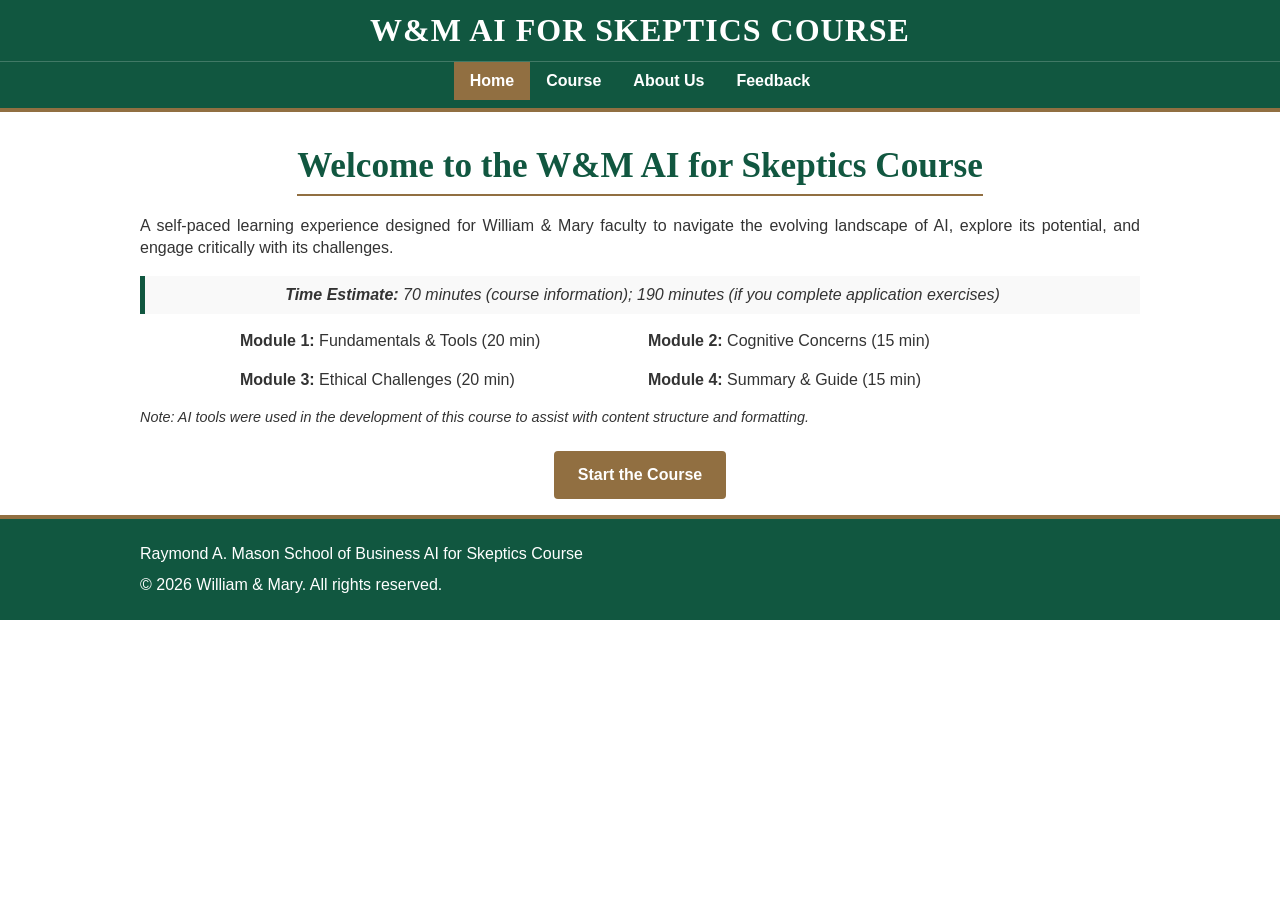
<file: index.html>
<!DOCTYPE html>
<html lang="en">
<head>
    <meta charset="UTF-8">
    <meta name="viewport" content="width=device-width, initial-scale=1.0">
    <title>Home | W&M AI for Skeptics Course</title>
    <link rel="stylesheet" href="styles/main.css">
</head>
<body>
    <header>
        <div class="container branding">
            <h1>W&M AI for Skeptics Course</h1>
        </div>
        <nav>
            <ul>
                <li><a href="/" class="active">Home</a></li>
                <li><a href="/course">Course</a></li>
                <li><a href="/about">About Us</a></li>
                <li><a href="/feedback">Feedback</a></li>
            </ul>
        </nav>
    </header>

    <main class="container">
        <section style="text-align: center;">
            <h2>Welcome to the W&M AI for Skeptics Course</h2>
            <p>A self-paced learning experience designed for William & Mary faculty to navigate the evolving landscape of AI, explore its potential, and engage critically with its challenges.</p>

            <div class="note" style="margin: 1rem 0;">
                <strong>Time Estimate:</strong> 70 minutes (course information); 190 minutes (if you complete application exercises)
            </div>

            <div class="module-grid" style="grid-template-columns: repeat(2, 1fr); text-align: left; max-width: 800px; margin: 0 auto;">
                <div><strong>Module 1:</strong> Fundamentals & Tools (20 min)</div>
                <div><strong>Module 2:</strong> Cognitive Concerns (15 min)</div>
                <div><strong>Module 3:</strong> Ethical Challenges (20 min)</div>
                <div><strong>Module 4:</strong> Summary & Guide (15 min)</div>
            </div>

            <p style="font-size: 0.9rem; font-style: italic; margin-top: 1rem;">
                Note: AI tools were used in the development of this course to assist with content structure and formatting.
            </p>

            <div style="margin-top: 1.5rem;">
                <a href="/course" class="btn">Start the Course</a>
            </div>
        </section>
    </main>

    <footer>
        <div class="container">
            <p>Raymond A. Mason School of Business AI for Skeptics Course</p>
            <p>&copy; 2026 William & Mary. All rights reserved.</p>
        </div>
    </footer>
</body>
</html>
</file>
<file: styles/main.css>
/* William & Mary Raymond A. Mason School of Business AI for Skeptics Course Styles */

:root {
    --wm-green: #115740;
    --wm-gold: #916f41;
    --wm-white: #ffffff;
    --wm-light-gray: #f4f4f4;
    --wm-dark-gray: #333333;
    --font-primary: 'EB Garamond', serif; /* Classic academic serif */
    --font-secondary: 'Open Sans', sans-serif; /* Clean readable sans-serif */
}

body {
    font-family: var(--font-secondary);
    line-height: 1.4;
    color: var(--wm-dark-gray);
    background-color: var(--wm-white);
    margin: 0;
    padding: 0;
}

header {
    background-color: var(--wm-green);
    color: var(--wm-white);
    padding: 0.5rem 0;
    border-bottom: 4px solid var(--wm-gold);
}

.container {
    max-width: 1000px;
    margin: 0 auto;
    padding: 0 20px;
}

/* Branding/Logo */
.branding {
    display: flex;
    align-items: center;
    justify-content: center;
    margin-bottom: 0.5rem;
}

.branding h1 {
    font-family: var(--font-primary);
    margin: 0;
    font-size: 2rem;
    text-align: center;
    text-transform: uppercase;
    letter-spacing: 1px;
}

/* Navigation */
nav {
    background-color: var(--wm-green);
}

nav ul {
    list-style: none;
    padding: 0;
    margin: 0;
    display: flex;
    justify-content: center;
    border-top: 1px solid rgba(255, 255, 255, 0.2);
}

nav ul li {
    margin: 0;
}

nav ul li a {
    display: block;
    color: var(--wm-white);
    text-decoration: none;
    padding: 0.5rem 1rem;
    font-weight: 600;
    transition: background-color 0.3s, color 0.3s;
}

nav ul li a:hover, nav ul li a.active {
    background-color: var(--wm-gold);
    color: var(--wm-white);
}

/* Footer */
footer {
    background-color: var(--wm-green);
    color: var(--wm-white);
    text-align: center;
    padding: 1rem 0;
    margin-top: 1rem;
    border-top: 4px solid var(--wm-gold);
}

footer p {
    margin: 0.5rem 0;
}

/* Main Content */
main {
    padding: 1rem 0;
}

h2, h3, h4 {
    font-family: var(--font-primary);
    color: var(--wm-green);
}

h2 {
    font-size: 2.2rem;
    margin-bottom: 0.2rem;
    border-bottom: 2px solid var(--wm-gold);
    display: inline-block;
    padding-bottom: 0.2rem;
}

p {
    margin-bottom: 0.4rem;
    text-align: justify;
}

/* Buttons */
.btn {
    display: inline-block;
    background-color: var(--wm-gold);
    color: var(--wm-white);
    padding: 0.8rem 1.5rem;
    text-decoration: none;
    border-radius: 4px;
    font-weight: 600;
    transition: opacity 0.3s, transform 0.2s;
    border: none;
    cursor: pointer;
}

.btn:hover {
    opacity: 0.9;
    transform: translateY(-2px);
}

.btn-secondary {
    background-color: var(--wm-green);
}

/* Modules Grid */
.module-grid {
    display: grid;
    grid-template-columns: repeat(auto-fit, minmax(300px, 1fr));
    gap: 1rem;
    margin-top: 1rem;
}

.module-card {
    border: 1px solid #ddd;
    border-radius: 8px;
    padding: 0.75rem;
    background: var(--wm-light-gray);
    box-shadow: 0 2px 4px rgba(0,0,0,0.1);
    display: flex;
    flex-direction: column;
}

.module-card h3 {
    margin-top: 0;
}

.module-card .time {
    font-weight: bold;
    color: var(--wm-gold);
    margin-bottom: 0.25rem;
}

.module-card .btn {
    margin-top: auto;
    align-self: flex-start;
}

/* Module Pagination */
.module-nav {
    display: flex;
    justify-content: space-between;
    margin-top: 1rem;
    padding-top: 1rem;
    border-top: 1px solid #ddd;
}

/* Feedback Section */
.feedback-container {
    text-align: center;
    max-width: 800px;
    margin: 0 auto;
}

.feedback-container .btn {
    font-size: 1.2rem;
    padding: 1rem 2rem;
}

/* Academic Blockquote/Note */
.note {
    background-color: #f9f9f9;
    border-left: 5px solid var(--wm-green);
    padding: 0.5rem;
    margin: 0.5rem 0;
    font-style: italic;
}

/* Team Section */
.team-grid {
    display: grid;
    grid-template-columns: repeat(2, 1fr);
    gap: 1rem;
    margin-top: 1rem;
}

.team-member {
    margin-bottom: 0.5rem;
    padding-bottom: 0.5rem;
    border-bottom: 1px solid #eee;
}

.team-member h4 {
    margin: 0;
    color: var(--wm-green);
    font-size: 1rem;
}

/* Chat Interface Styles */
.chat-toggle-btn {
    position: fixed;
    bottom: 20px;
    right: 20px;
    width: 60px;
    height: 60px;
    border-radius: 50%;
    background-color: var(--wm-green);
    color: var(--wm-white);
    border: 2px solid var(--wm-gold);
    box-shadow: 0 4px 8px rgba(0,0,0,0.2);
    cursor: pointer;
    font-size: 1.5rem;
    display: flex;
    align-items: center;
    justify-content: center;
    z-index: 1000;
    transition: transform 0.3s, background-color 0.3s;
}

.chat-toggle-btn:hover {
    transform: scale(1.1);
    background-color: var(--wm-gold);
}

.chat-window {
    position: fixed;
    bottom: 90px;
    right: 20px;
    width: 350px;
    height: 500px;
    background-color: var(--wm-white);
    border: 2px solid var(--wm-green);
    border-radius: 8px;
    box-shadow: 0 4px 20px rgba(0,0,0,0.15);
    display: flex;
    flex-direction: column;
    z-index: 1000;
    overflow: hidden;
    transition: all 0.3s ease;
}

.chat-window.hidden {
    display: none;
}

.chat-header {
    background-color: var(--wm-green);
    color: var(--wm-white);
    padding: 10px 15px;
    display: flex;
    justify-content: space-between;
    align-items: center;
    border-bottom: 2px solid var(--wm-gold);
}

.chat-header h3 {
    margin: 0;
    color: var(--wm-white);
    font-size: 1.1rem;
}

.close-btn {
    background: none;
    border: none;
    color: var(--wm-white);
    font-size: 1.5rem;
    cursor: pointer;
}

.chat-messages {
    flex: 1;
    overflow-y: auto;
    padding: 15px;
    display: flex;
    flex-direction: column;
    gap: 10px;
    background-color: #f9f9f9;
}

.message {
    padding: 8px 12px;
    border-radius: 8px;
    max-width: 85%;
    font-size: 0.9rem;
}

.message.system {
    align-self: flex-start;
    background-color: #e0e0e0;
    color: var(--wm-dark-gray);
}

.message.user {
    align-self: flex-end;
    background-color: var(--wm-green);
    color: var(--wm-white);
}

.message.agent {
    align-self: flex-start;
    background-color: var(--wm-gold);
    color: var(--wm-white);
}

.message.agent p {
    margin: 0 0 0.5rem 0;
    color: inherit;
    text-align: left;
}

.message.agent p:last-child {
    margin-bottom: 0;
}

.message.agent ul, .message.agent ol {
    margin: 0.5rem 0;
    padding-left: 1.5rem;
}

.chat-input-area {
    padding: 10px;
    display: flex;
    gap: 5px;
    border-top: 1px solid #ddd;
}

.chat-input-area input {
    flex: 1;
    padding: 8px;
    border: 1px solid #ddd;
    border-radius: 4px;
    font-family: var(--font-secondary);
}

.chat-input-area .btn {
    padding: 8px 15px;
}

/* Full Page Assistant Styles */
.assistant-container {
    max-width: 900px;
    margin: 0 auto;
}

.full-chat-window {
    height: 600px;
    border: 2px solid var(--wm-green);
    border-radius: 8px;
    display: flex;
    flex-direction: column;
    overflow: hidden;
    background-color: var(--wm-white);
    box-shadow: 0 4px 12px rgba(0,0,0,0.1);
    margin-top: 1rem;
}

/* Loading Indicator */
.typing-indicator {
    display: flex;
    align-items: center;
    gap: 4px;
    padding: 12px 18px;
    background-color: #e0e0e0;
    border-radius: 8px;
    width: fit-content;
    margin-bottom: 10px;
    align-self: flex-start;
}

.typing-dot {
    width: 8px;
    height: 8px;
    background-color: var(--wm-green);
    border-radius: 50%;
    animation: bounce 1.4s infinite ease-in-out both;
}

.typing-dot:nth-child(1) { animation-delay: -0.32s; }
.typing-dot:nth-child(2) { animation-delay: -0.16s; }

@keyframes bounce {
    0%, 80%, 100% { transform: scale(0); }
    40% { transform: scale(1.0); }
}
</file>
